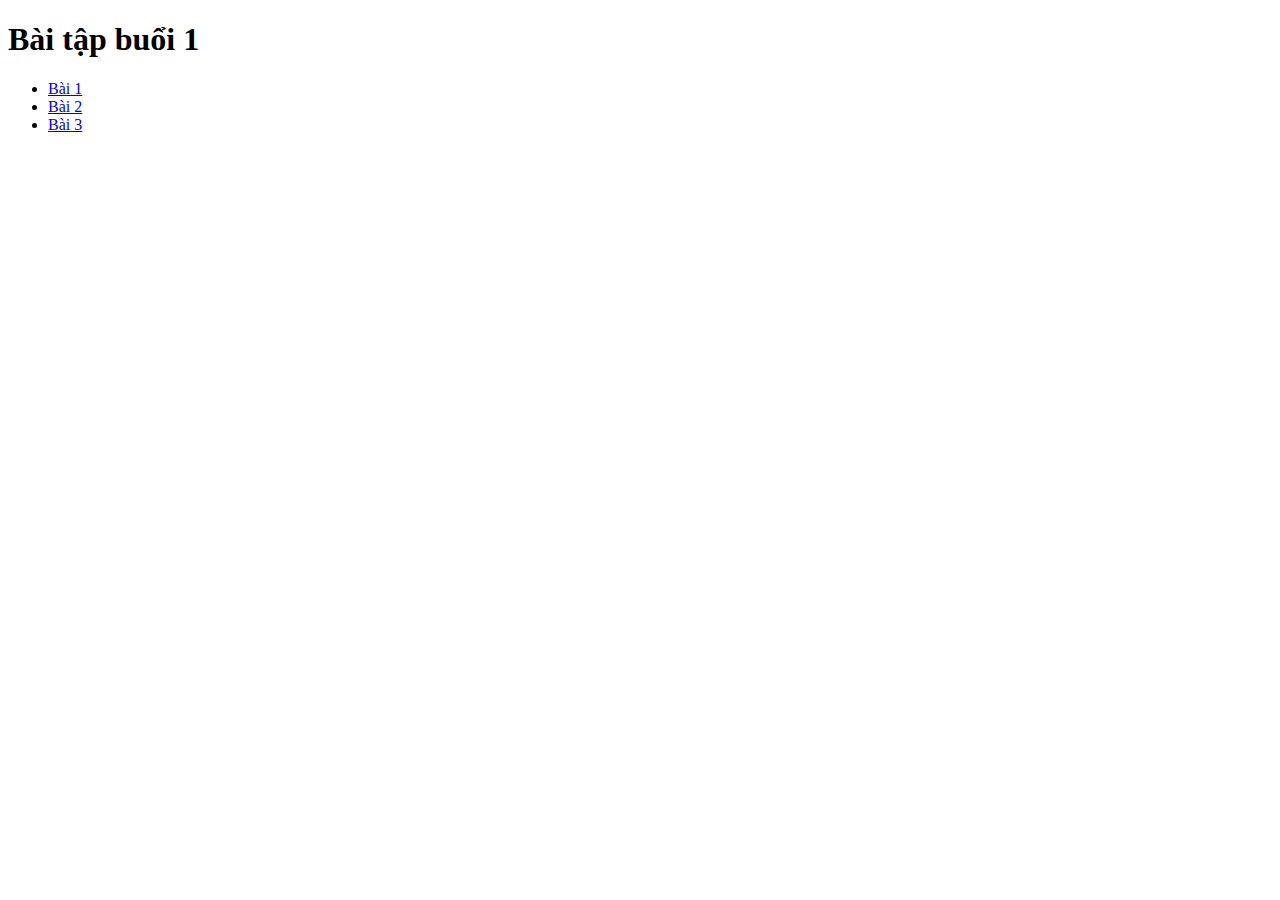
<file: index.html>
<!DOCTYPE html>
<html lang="en">
  <head>
    <meta charset="UTF-8" />
    <meta name="viewport" content="width=device-width, initial-scale=1.0" />
    <title>Document</title>
  </head>
  <body>
    <h1>Bài tập buổi 1</h1>
    <ul>
      <li>
        <a
          href="https://nvietanh181202.github.io//f8_fullstack_k11/day_1/index.html"
          >Bài 1</a
        >
      </li>
      <li>
        <a
          href="https://nvietanh181202.github.io//f8_fullstack_k11/day_1/page.html"
          >Bài 2</a
        >
      </li>
      <li>
        <a
          href="https://nvietanh181202.github.io//f8_fullstack_k11/day_1/test.html"
          >Bài 3</a
        >
      </li>
    </ul>
  </body>
</html>
</file>
